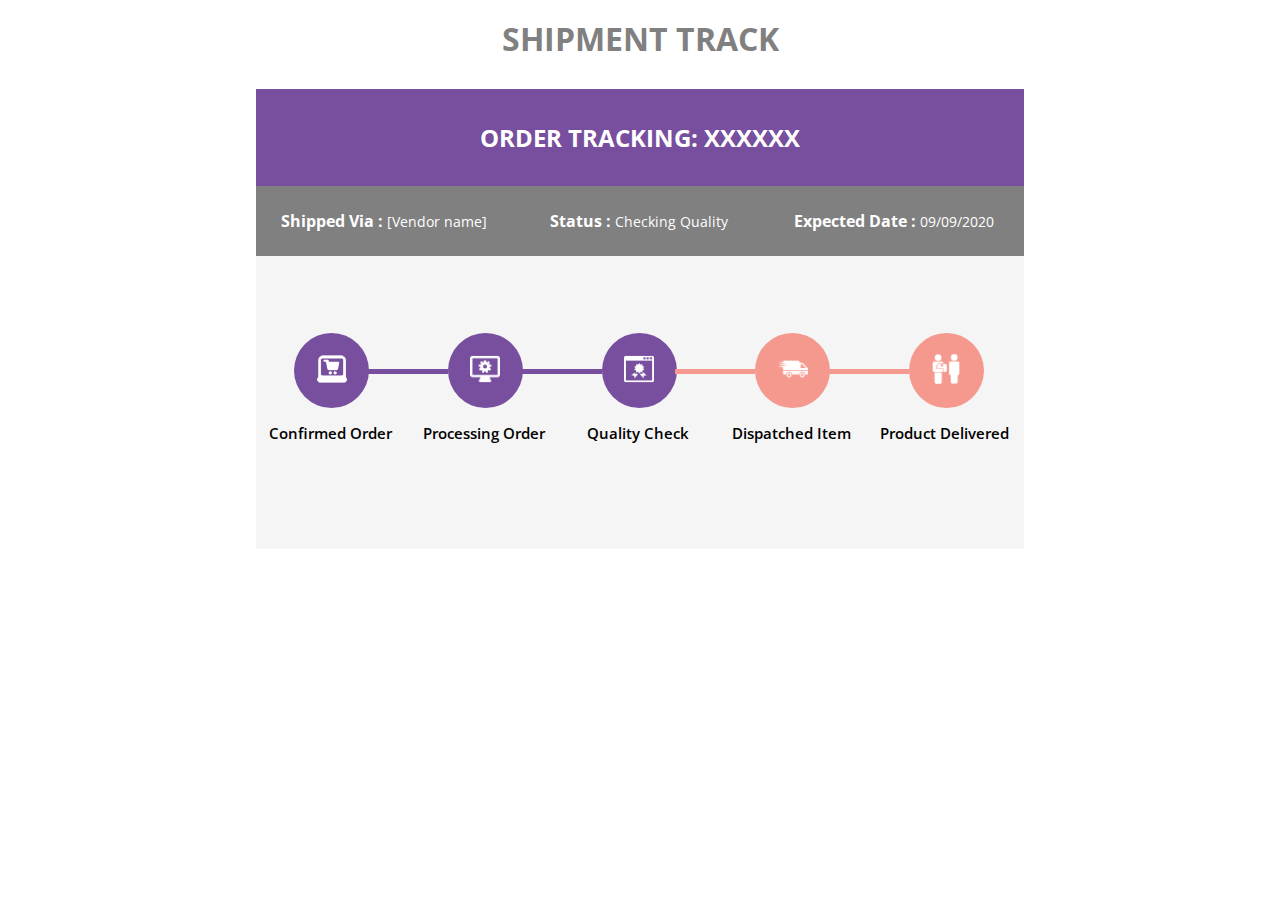
<file: web/index.html>
﻿<!doctype html>
<html>
<head>
<title>Shipment Track Widget Flat Responsive Widget Template :: w3layouts</title>
<meta name="viewport" content="width=device-width, initial-scale=1">
<meta http-equiv="Content-Type" content="text/html; charset=utf-8" />
<meta name="keywords" content="Shipment Track Widget Responsive, Login form web template,Flat Pricing tables,Flat Drop downs  Sign up Web Templates, Flat Web Templates, Login signup Responsive web template, Smartphone Compatible web template, free webdesigns for Nokia, Samsung, LG, SonyEricsson, Motorola web design" />
<script type="application/x-javascript"> addEventListener("load", function() { setTimeout(hideURLbar, 0); }, false); function hideURLbar(){ window.scrollTo(0,1); } </script>
<link href='//fonts.googleapis.com/css?family=Open+Sans:400,300,300italic,400italic,600,600italic,700,700italic,800,800italic' rel='stylesheet' type='text/css'>
<link href="css/style.css" rel="stylesheet" type="text/css" media="all" />
</head>
<body>

<div class="header">
	<h1>Shipment Track</h1>
</div>

<div class="content">
	<div class="content1">
		<h2>Order Tracking: XXXXXX</h2>
	</div>
	<div class="content2">
		<div class="content2-header1">
			<p>Shipped Via : <span>[Vendor name]</span></p>
		</div>
		<div class="content2-header1">
			<p>Status : <span>Checking Quality</span></p>
		</div>
		<div class="content2-header1">
			<p>Expected Date : <span>09/09/2020</span></p>
		</div>
		<div class="clear"></div>
	</div>
	<div class="content3">
        <div class="shipment">
			<div class="confirm">
                <div class="imgcircle">
                    <img src="images/confirm.png" alt="confirm order">
            	</div>
				<span class="line"></span>
				<p>Confirmed Order</p>
			</div>
			<div class="process">
           	 	<div class="imgcircle">
                	<img src="images/process.png" alt="process order">
            	</div>
				<span class="line"></span>
				<p>Processing Order</p>
			</div>
			<div class="quality">
				<div class="imgcircle">
                	<img src="images/quality.png" alt="quality check">
            	</div>
				<span class="line"></span>
				<p>Quality Check</p>
			</div>
			<div class="dispatch">
				<div class="imgcircle">
                	<img src="images/dispatch.png" alt="dispatch product">
            	</div>
				<span class="line"></span>
				<p>Dispatched Item</p>
			</div>
			<div class="delivery">
				<div class="imgcircle">
                	<img src="images/delivery.png" alt="delivery">
				</div>
				<p>Product Delivered</p>
			</div>
			<div class="clear"></div>
		</div>
	</div>
</div>
</body>
</html>
</file>
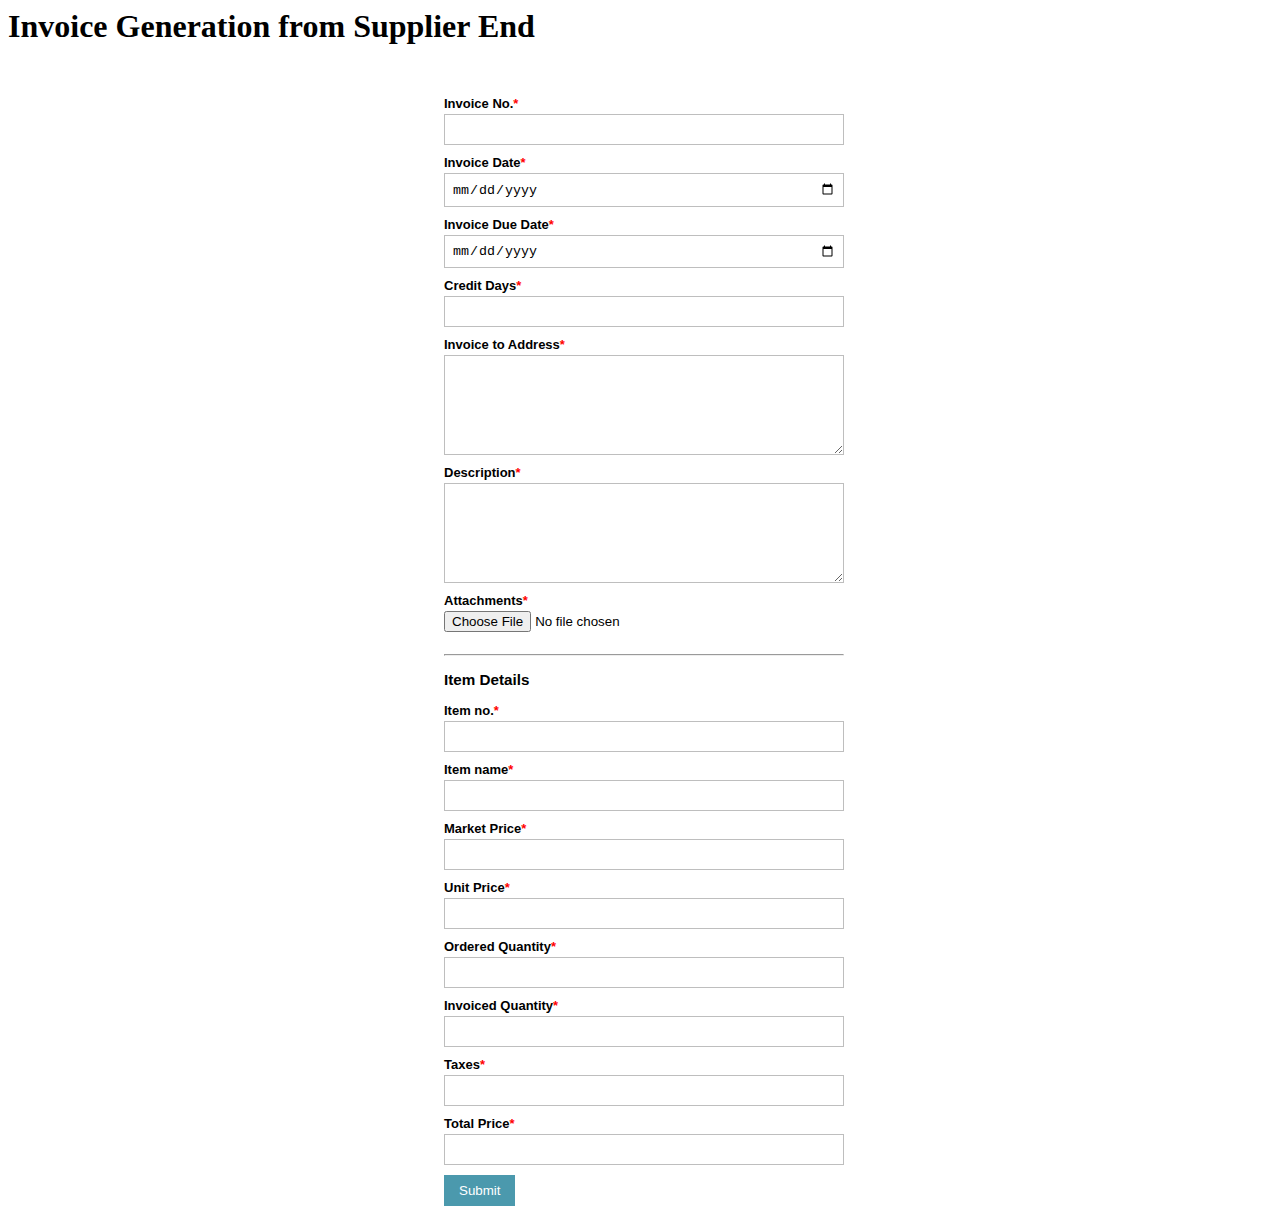
<file: invoice2.html>
<html>
	<head>
		<title>Integrated module</title>
		<link rel="stylesheet" href="draft1.css">
	</head>
	<body>
	<h1>Invoice Generation from Supplier End</h1>
		<form style="width:50%; margin:0 auto;" action="invoice1.html">
<ul class="form-style-1">
    <li>
        <label>Invoice No.<span class="required">*</span></label>
        <input type="number" name="field1" class="field-long" />
    </li>
	<li>
		<label>Invoice Date<span class="required">*</span></label>
		<input type="date" name="field1" class="field-long" />
	</li>
	<li>
		<label>Invoice Due Date<span class="required">*</span></label>
		<input type="date" name="field1" class="field-long" />
	</li>
	<li>
        <label>Credit Days<span class="required">*</span></label>
        <input type="number" name="field5" id="field5" class="field-long" />
    </li>
	<li>
        <label>Invoice to Address<span class="required">*</span></label>
        <textarea name="field5" id="field5" class="field-long field-textarea"></textarea>
    </li>
	<li>
        <label>Description<span class="required">*</span></label>
        <textarea name="field5" id="field5" class="field-long field-textarea"></textarea>
    </li>
	<li>
		<label>Attachments<span class="required">*</span></label>
		<input type="file" name="attachments" accept="file_extension">
	</li>
	<br>
	<hr>
	<h3>Item Details</h3>
	<li>
		<label>Item no.<span class="required">*</span></label>
        <input type="number" name="field1" class="field-long" />
	</li>
	<li>
		<label>Item name<span class="required">*</span></label>
        <input type="text" name="field1" class="field-long" />
	</li>
	<li>
		<label>Market Price<span class="required">*</span></label>
        <input type="number" step ="any" name="field1" class="field-long" />
	</li>
	<li>
		<label>Unit Price<span class="required">*</span></label>
        <input type="number" step= "any" name="field1" class="field-long" />
	</li>
	<li>
		<label>Ordered Quantity<span class="required">*</span></label>
        <input type="number" name="field1" class="field-long" />
	</li>
	<li>
		<label>Invoiced Quantity<span class="required">*</span></label>
        <input type="number" name="field1" class="field-long" />
	</li>
	<li>
		<label>Taxes<span class="required">*</span></label>
        <input type="number" name="field1" class="field-long" />
	</li>
	<li>
		<label>Total Price<span class="required">*</span></label>
        <input type="number" step="any" name="field1" class="field-long" />
	</li>
    <li>
        <input type="submit" value="Submit" />
    </li>
</ul>
</form>
	</body>
</html>
</file>
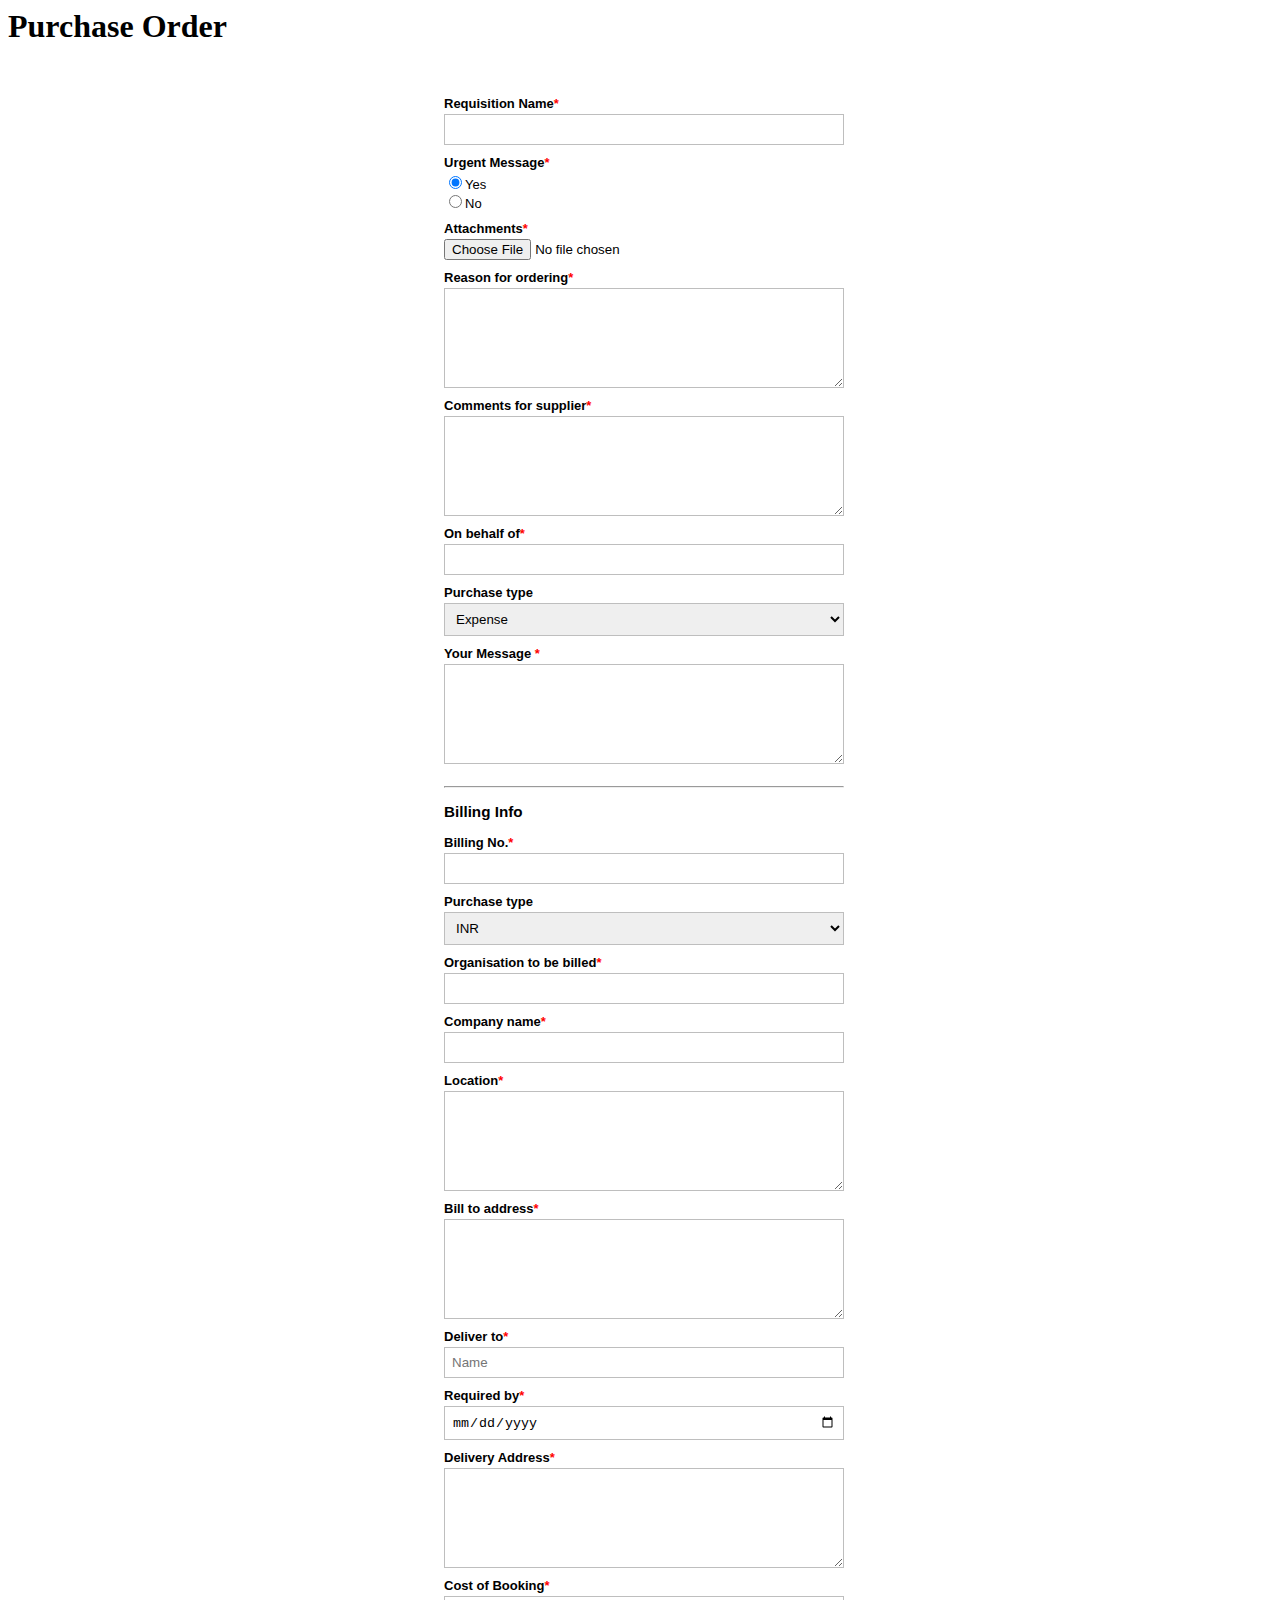
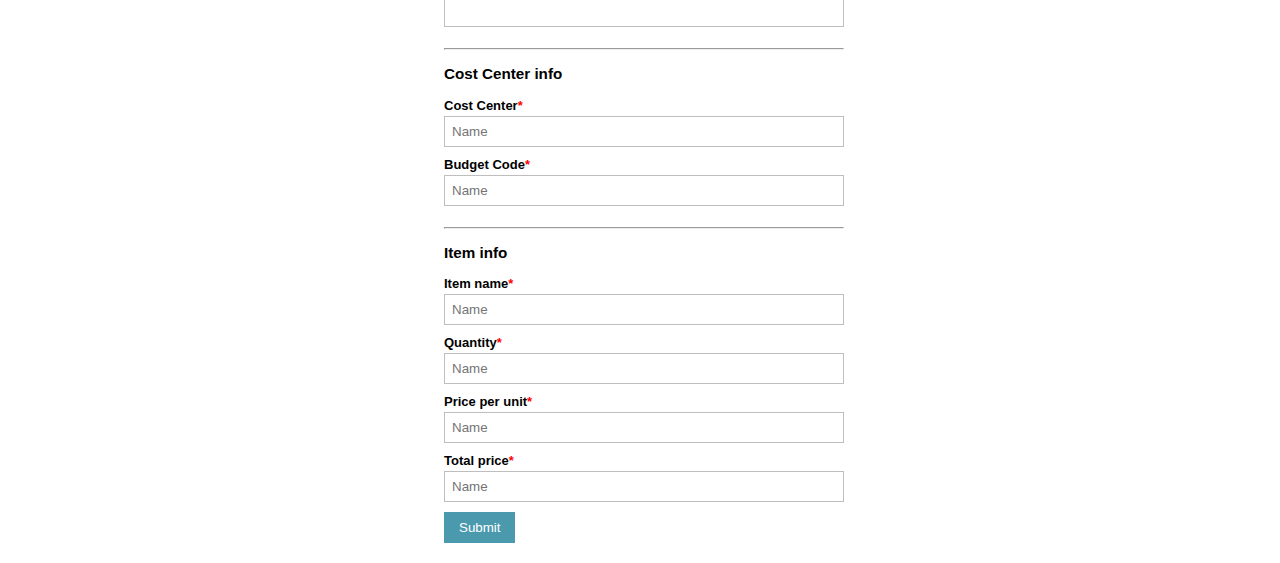
<file: po1.html>
<html>
	<head>
		<title>Integrated module</title>
		<link rel="stylesheet" href="draft1.css">
	</head>
	<body>
	<h1>Purchase Order</h1>
		<form style="width:50%; margin:0 auto;" action="po2.html">
<ul class="form-style-1">
    <li>
        <label>Requisition Name<span class="required">*</span></label>
        <input type="text" name="field1" class="field-long" />
    </li>
	<li>
		<label>Urgent Message<span class="required">*</span></label>
		<input type="radio" name="msg" value="yes" checked>Yes<br>
		<input type="radio" name="msg" value="no">No<br>
	</li>
	<li>
		<label>Attachments<span class="required">*</span></label>
		<input type="file" name="attachments" accept="file_extension">
	</li>
	<li>
        <label>Reason for ordering<span class="required">*</span></label>
        <textarea name="field5" id="field5" class="field-long field-textarea"></textarea>
    </li>
	<li>
        <label>Comments for supplier<span class="required">*</span></label>
        <textarea name="field5" id="field5" class="field-long field-textarea"></textarea>
    </li>
	<li>
        <label>On behalf of<span class="required">*</span></label>
        <input type="text" name="field1" class="field-long" />
    </li>
    <li>
        <label>Purchase type</label>
        <select name="field4" class="field-select">
        <option value="expense">Expense</option>
        <option value="capital">Capital</option>
        <option value="project">Project</option>
		<option value="customer">Customer</option>
		<option value="goods">Dangerous Goods</option>
		<option value="materials">Raw Materials</option>
		<option value="product1">Semi-finished Product</option>
        <option value="product2">Finished Product</option>
		<option value="repair">Maintenace repair and operating items</option>
		<option value="transportation">Transportation and 3rd party purchasing</option>
		</select>
    </li>
    <li>
        <label>Your Message <span class="required">*</span></label>
        <textarea name="field5" id="field5" class="field-long field-textarea"></textarea>
    </li>
	<br>
	<hr>
	<h3>Billing Info</h3>
	<li>
		<label>Billing No.<span class="required">*</span></label>
        <input type="number" name="field1" class="field-long" />
	</li>
	<li>
        <label>Purchase type</label>
        <select name="field4" class="field-select">
        <option value="INR">INR</option>
        <option value="Dollars">Dollars</option>
        <option value="Euros">Euros</option>
		<option value="yen">yen</option>
		</select>
    </li>
	<li>
        <label>Organisation to be billed<span class="required">*</span></label>
        <input type="text" name="field1" class="field-long" />
    </li>
	<li>
        <label>Company name<span class="required">*</span></label>
        <input type="text" name="field1" class="field-long" />
    </li>
	<li>
        <label>Location<span class="required">*</span></label>
        <textarea name="field5" id="field5" class="field-long field-textarea"></textarea>
    </li>
	<li>
        <label>Bill to address<span class="required">*</span></label>
        <textarea name="field5" id="field5" class="field-long field-textarea"></textarea>
    </li>
	<li>
        <label>Deliver to<span class="required">*</span></label>
        <input type="text" name="field1" class="field-long" placeholder="Name"/>
    </li>
	<li>
        <label>Required by<span class="required">*</span></label>
        <input type="date" name="field1" class="field-long" />
    </li>
	<li>
        <label>Delivery Address<span class="required">*</span></label>
        <textarea name="field5" id="field5" class="field-long field-textarea"></textarea>
    </li>
	<li>
		<label>Cost of Booking<span class="required">*</span></label>
        <input type="number" step ="any" name="field1" class="field-long" />
	</li>
	<br>
	<hr>
	<h3>Cost Center info</h3>
	<li>
        <label>Cost Center<span class="required">*</span></label>
        <input type="text" name="field1" class="field-long" placeholder="Name"/>
    </li>
	<li>
        <label>Budget Code<span class="required">*</span></label>
        <input type="text" name="field1" class="field-long" placeholder="Name"/>
    </li>
	<br>
	<hr>
	<h3>Item info</h3>
	<li>
        <label>Item name<span class="required">*</span></label>
        <input type="text" name="field1" class="field-long" placeholder="Name"/>
    </li>
	<li>
        <label>Quantity<span class="required">*</span></label>
        <input type="number" name="field1" class="field-long" placeholder="Name"/>
    </li>
	<li>
        <label>Price per unit<span class="required">*</span></label>
        <input type="number" step="any" name="field1" class="field-long" placeholder="Name"/>
    </li>
	<li>
        <label>Total price<span class="required">*</span></label>
        <input type="number" step="any" name="field1" class="field-long" placeholder="Name"/>
    </li>
	<li>
        <input type="submit" value="Submit" />
    </li>
	
</ul>
</form>
	</body>
</html>
</file>
<file: web/css/style.css>
body {
	margin:0;
	padding:0;
	font-family: 'Open Sans', sans-serif;
}
.clear {
	clear:both;
}
.header {
	margin-top:2%;
	width:100%;
	text-align:center;
}
.header h1 {
	font-family: 'Open Sans', sans-serif;
	line-height:25px;
	text-transform:uppercase;
	color:grey;
}
.content{
	width:60%;
	margin:3% auto 0 auto;
	height:460px;
	background-color:#F5F5F5;
}
.content1 {
	background-color:rgb(119, 79, 158);;
	text-align:center;
	padding:2em;
}
.content1 h2 {
	font-family: 'Open Sans', sans-serif;
	text-transform:uppercase;
	margin:0;
	color:#fff;
}
.content2 {
	color: white;
	background-color:rgba(128, 128, 128, 1);
}
.content2-header1 {
	float:left;
	width:27%;
	text-align:center;
	padding:1.5em;
}
.content2-header1 p {
	font-family: 'Open Sans', sans-serif;
	font-size:16px;
	font-weight:700;
	color:white;
	margin:0;
}
.content2-header1 span {
	font-size:14px;
	font-weight:400;
}
.shipment {
	width:100%;
	margin-top:10%;
}
span.line {
    height: 5px;
    width: 90px;
    background-color:#F5998E;
    display: block;
    position: absolute;
    top: 28%;
    left: 45%;
}
.confirm{
	text-align:center;
	width:20%;
	position:relative;
	float:left;
	margin-left:5%;
}
.confirm .imgcircle , .process .imgcircle, .quality .imgcircle {
	background-color:rgb(119, 79, 158);;
}
.confirm span.line, .process span.line {
	background-color:rgb(119, 79, 158);); 
}
.content3 p {
	margin-left:-50%;
	font-size:15px;
	font-weight:600;
} 
.imgcircle {
	height:75px;
	width:75px;
	border-radius:50%;
	background-color:#F5998E;
	position:relative;
}
.imgcircle img {
	height:30px;
	position:absolute;
	top: 28%;
	left: 30%;
}
.process{
	position:relative;
	width:20%;
	text-align:center;
	float:left;
}
.quality {
	position:relative;
	width:20%;
	text-align:center;
	float:left;
}
.dispatch{
	position:relative;
	width:20%;
	text-align:center;
	float:left;
}
.delivery{
	position:relative;
	width:20%;
	text-align:center;
	float:left;
	margin-right:-9%;
}
.footer a, a:active {
	color:grey;
	text-decoration:none;
	font-family: 'Tahoma', sans-serif;
}
.footer a:hover {
	color:#00c4ff;
	text-decoration:none;
	transition:all 0.5s ease-in-out;
}
.footer {
	margin-top:3%;
	text-align:center;
	font-weight:100;
}
.footer p {
	color:grey;
	font-size:15px;
	font-family: 'Tahoma', sans-serif;
	line-height:25px;
}

/*---- responsive-design -----*/
@media(max-width:1920px){
	span.line {
	width:157px;
	left:32%;
	}
	.shipment{
		margin-top:6%;
	}
.content3 p{
margin-left:-65%;
}
}

@media(max-width:1680px){
	.content3 p {
    margin-left: -60%;
}
span.line {
    width: 127px;
    left: 37%;
}
}

@media(max-width:1600px){
span.line {
    width: 117px;
    left: 39%;
}
}

@media(max-width:1440px){
.content3 p {
    margin-left: -53%;
}
span.line {
    width: 99px;
    left: 43%;
}
}

@media (max-width: 1366px){
span.line {
    width: 90px;
    left: 45%;
}
.shipment {
    margin-top: 10%;
}
}

@media (max-width: 1280px){
span.line {
    width: 80px;
    left: 48%;
	top:29%;
}
}

@media (max-width: 1080px){
.content {
width: 75%;
}
span.line {
    width: 88px;
left: 46%;
}
}

@media (max-width: 1050px){
span.line {
    width: 84px;
    left: 47%;
}
}

@media (max-width: 1024px){
	.content{
		width:77%;
	}
	.content3 p {
		font-size:14px;
	}
}

@media (max-width: 991px){
	.content {
    width: 80%;
}
span.line {
    width: 84px;
    left: 47%;
}
}

@media (max-width: 900px){
.content {
    width: 85%;
}
span.line {
    width: 78px;
    left: 49%;
}
}

@media (max-width: 800px){
.content {
    width: 95%;
}
.content2-header1 p {
	margin: 0 0 0 -7%;
}
}

@media (max-width: 768px){
	.content {
    width: 90%;
}
.content2-header1 {
	width: 25%;
}
.content2-header1 p {
    margin: 0 -19% 0 -10%;
}
span.line {
    width: 72px;
    left: 51%;
}
}

@media (max-width: 736px){
	span.line {
    width: 62px;
    left: 55%;
}
}

@media (max-width: 667px){
	.content2-header1 p {
	font-size:14px;
	}
	.content2-header1 span {
    font-size: 13px;
}
.shipment {
    margin-top: 13%;
}
.content3 p {
    font-size: 12px;
	margin-left: -35%;
}
.confirm{
	margin-left:4%;
}
span.line {
    width: 49px;
    left: 60%;
}
}

@media (max-width: 600px){
	.content1 {
		padding:1.2em;
	}
.content2-header1 p {
    font-size: 13px;
}
.content2-header1 span {
    font-size: 12px;
}
.content2-header1 {
    width: 24%;
}
.imgcircle {
    height: 65px;
    width: 65px;
}
.imgcircle img{
	top: 26%;
    left: 27%;
}
.content3 p {
	margin-left: -38%;
	font-size:11px;
}
.content {
	height: 395px;
}
span.line {
    width: 50px;
    left: 58%;
}
}

@media (max-width: 568px){
	.content{
		height:380px;
}
	.content1{
	padding: 1em;
}
	span.line {
    width: 56px;
    left: 47%;
}
	.content2-header1 {
    width: 23%;
}
	.imgcircle {
    height: 50px;
    width: 50px;
}
	.imgcircle img {
    height: 25px;
    top: 27%;
    left: 25%;
}
	.content3 p {
    font-size: 10px;
    margin-left: -46%;
}
	.confirm {
    margin-left: 5%;
}
}

@media (max-width: 414px){
	.header {
    margin-top: 8%;
}
	.content {
    width: 70%;
	height:750px;
	margin-top:9%;
	padding:10%;
}
	.content1 {
	margin: -14% 0 0 -14%;
	width:116%;
}
	.content1 h2 {
	font-size:22px;
}
	.content2 {
    margin-left: -14%;
	width: 127.5%;
}
	.content2-header1 {
	padding:0.7em;
    width: 80%;
	margin-left: 3%;
}
	.content2-header1 p {
    font-size: 19px;
}
	.content2-header1 span {
    font-size: 16px;
}
	.confirm {
	width:100%;
}
	.process {
	width:100%;
	margin: 22% 0 0 5%;
}
	.quality{
	width:100%;
	margin: 22% 0 0 5%;
}
	.dispatch{
	width:100%;
	margin: 22% 0 0 5%;
}
	.delivery{
	width:100%;
	margin: 22% 0 0 5%;
}
	.imgcircle {
    height: 70px;
    width: 70px;
	margin-left: 35%;
}
	.imgcircle img {
    height: 30px;
    top: 27%;
    left: 28%;
}
	span.line {
    width: 6px;
    left: 46%;
    height: 48px;
	top:124%;
}
	.content3 p {
    font-size: 15px;
    margin: -16% 0 4% -81%;
}
	.shipment {
    margin-left: 16%;
}
	.footer {
	padding:1%;
}
	.footer p {
	font-size:16px;
}
}

@media (max-width: 384px){
	.header {
    margin-top: 9%;
}
	.content1 {
	width:115%;
}
	.content1 h2 {
    font-size: 21px;
}
	.content3 p {
    margin: -18% 0 6% -85%;
}
	.shipment {
    margin-top: 15%;
}
	span.line {
	top:118%;
	left:47%;
	height:47px;
}
	.content {
    height: 770px;
}
	.footer {
    padding: 3%;
}
	.footer p {
    font-size: 15px;
}
}

@media (max-width: 375px){
	.content {
    height: 755px;
	width:68%;
}
	.content2{
	width:128%;
}
	.content1 h2 {
    font-size: 19px;
}
	.content3 p {
    margin: -18% 0 8% -86%;
}
	span.line {
    top: 105%;
    left: 47.5%;
    height: 52px;
}
	.shipment {
    margin-left: 17%;
}
}

@media (max-width: 320px){
	.header {
    margin-top: 10%;
}
	.content{
	width:66%;
	margin-top: 10%;
	padding:12%;
    height: 709px;
}
	.content1 {
    padding: 0.7em;
	width:125%;
	margin:-18% 0 0 -18%;
}
	.header h1{
	font-size:30px;
}
	.content2 {
	margin-left: -18%;
	width: 136.5%;
}
	.content1 h2 {
    font-size: 16px;
}
	.content2-header1 span {
    font-size: 15px;
}
	.content3 p {
    margin: -23% 0 12% -99%;
}
	.shipment {
	margin: 16% 0 0 19%;
}
	span.line {
    top: 102%;
    left: 50%;
	height:44px;
}
	.footer {
	margin-top: 1%;
}
	.footer p {
    font-size: 14px;
}
}
</file>
<file: draft1.css>
form-style-1{
	width:50%;
	margin:0 auto;
}
.form-style-1 {
	margin:10px auto;
	max-width: 400px;
	padding: 20px 12px 10px 20px;
	font: 13px "Lucida Sans Unicode", "Lucida Grande", sans-serif;
}
.form-style-1 li {
	padding: 0;
	display: block;
	list-style: none;
	margin: 10px 0 0 0;
}
.form-style-1 label{
	margin:0 0 3px 0;
	padding:0px;
	display:block;
	font-weight: bold;
}
.form-style-1 input[type=text], 
.form-style-1 input[type=date],
.form-style-1 input[type=datetime],
.form-style-1 input[type=number],
.form-style-1 input[type=search],
.form-style-1 input[type=time],
.form-style-1 input[type=url],
.form-style-1 input[type=email],
textarea, 
select{
	box-sizing: border-box;
	-webkit-box-sizing: border-box;
	-moz-box-sizing: border-box;
	border:1px solid #BEBEBE;
	padding: 7px;
	margin:0px;
	-webkit-transition: all 0.30s ease-in-out;
	-moz-transition: all 0.30s ease-in-out;
	-ms-transition: all 0.30s ease-in-out;
	-o-transition: all 0.30s ease-in-out;
	outline: none;	
}
.form-style-1 input[type=text]:focus, 
.form-style-1 input[type=date]:focus,
.form-style-1 input[type=datetime]:focus,
.form-style-1 input[type=number]:focus,
.form-style-1 input[type=search]:focus,
.form-style-1 input[type=time]:focus,
.form-style-1 input[type=url]:focus,
.form-style-1 input[type=email]:focus,
.form-style-1 textarea:focus, 
.form-style-1 select:focus{
	-moz-box-shadow: 0 0 8px #88D5E9;
	-webkit-box-shadow: 0 0 8px #88D5E9;
	box-shadow: 0 0 8px #88D5E9;
	border: 1px solid #88D5E9;
}
.form-style-1 .field-divided{
	width: 49%;
}

.form-style-1 .field-long{
	width: 100%;
}
.form-style-1 .field-select{
	width: 100%;
}
.form-style-1 .field-textarea{
	height: 100px;
}
.form-style-1 input[type=submit], .form-style-1 input[type=button]{
	background: #4B99AD;
	padding: 8px 15px 8px 15px;
	border: none;
	color: #fff;
}
.form-style-1 input[type=submit]:hover, .form-style-1 input[type=button]:hover{
	background: #4691A4;
	box-shadow:none;
	-moz-box-shadow:none;
	-webkit-box-shadow:none;
}
.form-style-1 .required{
	color:red;
}
#equipmax
{
	width: 100%;
	margin:0 auto;
	height:150px;
	background-color:#8860d0;
}
</file>
